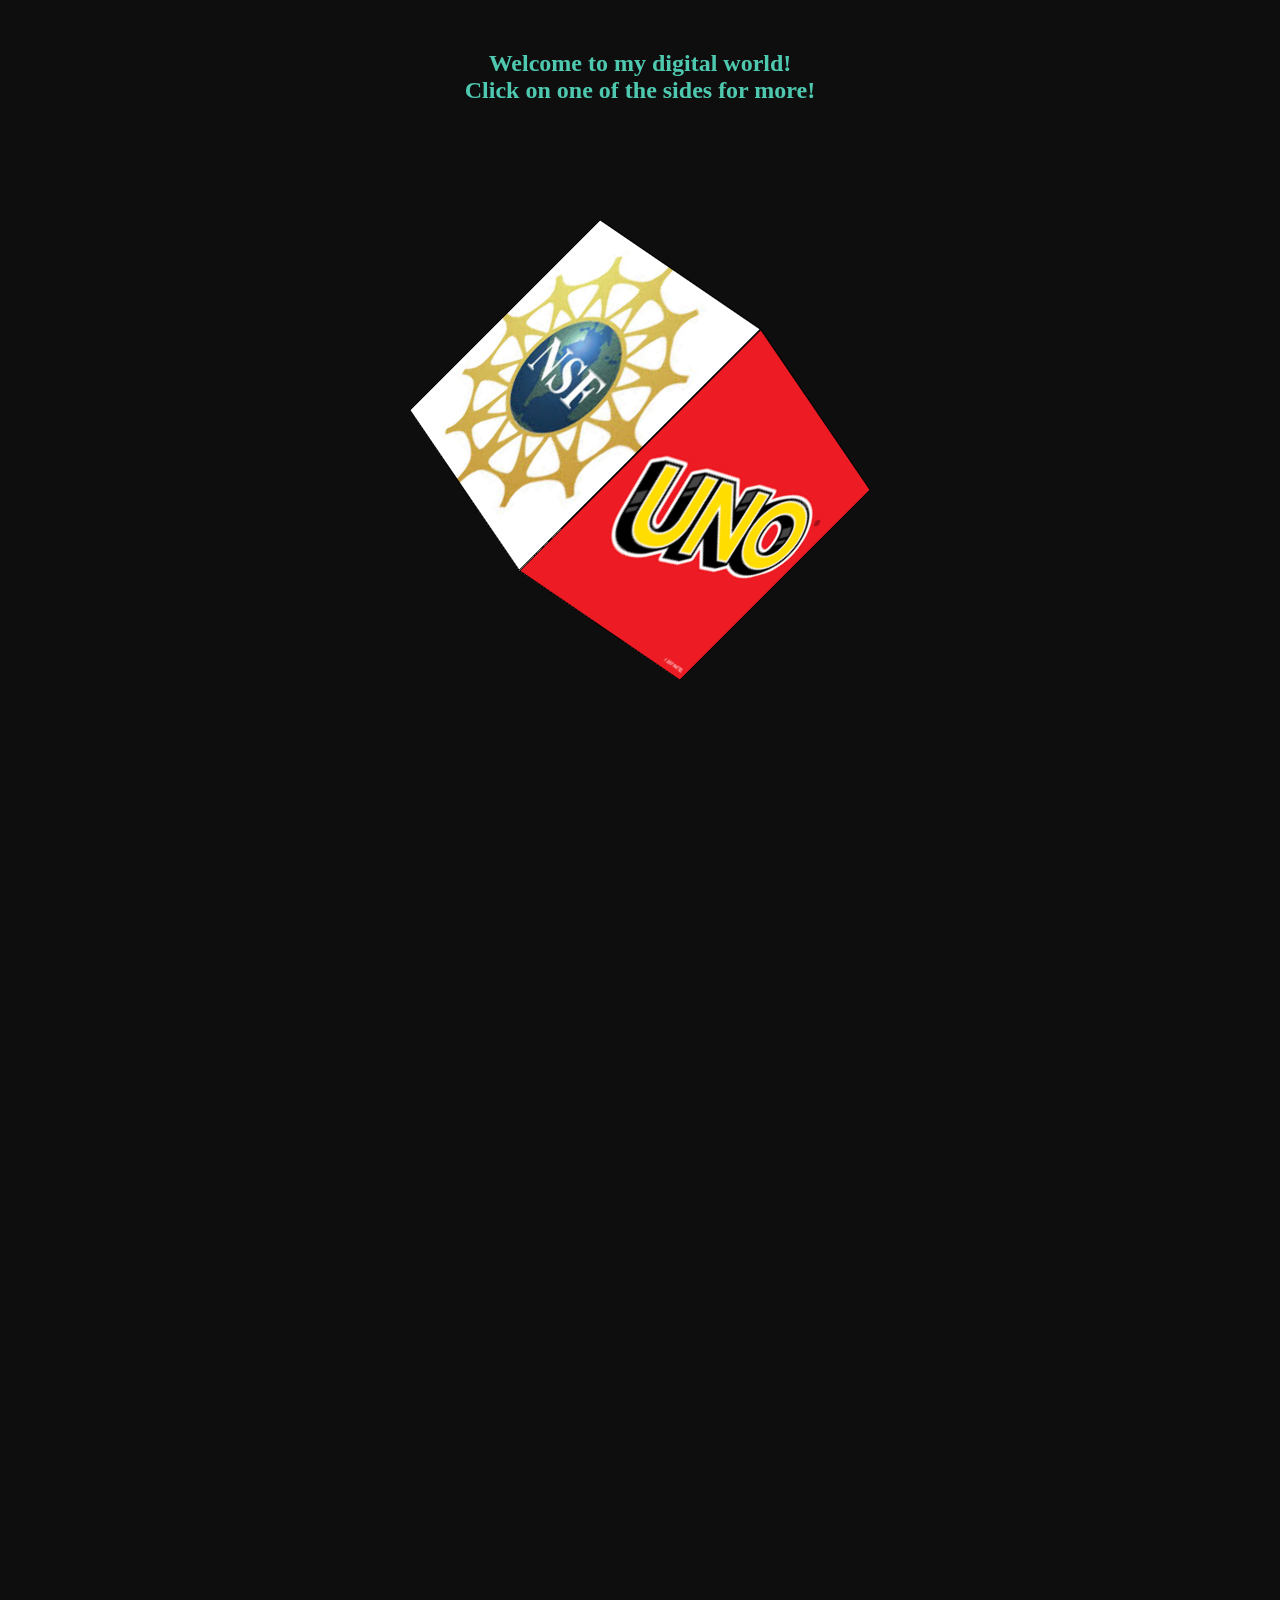
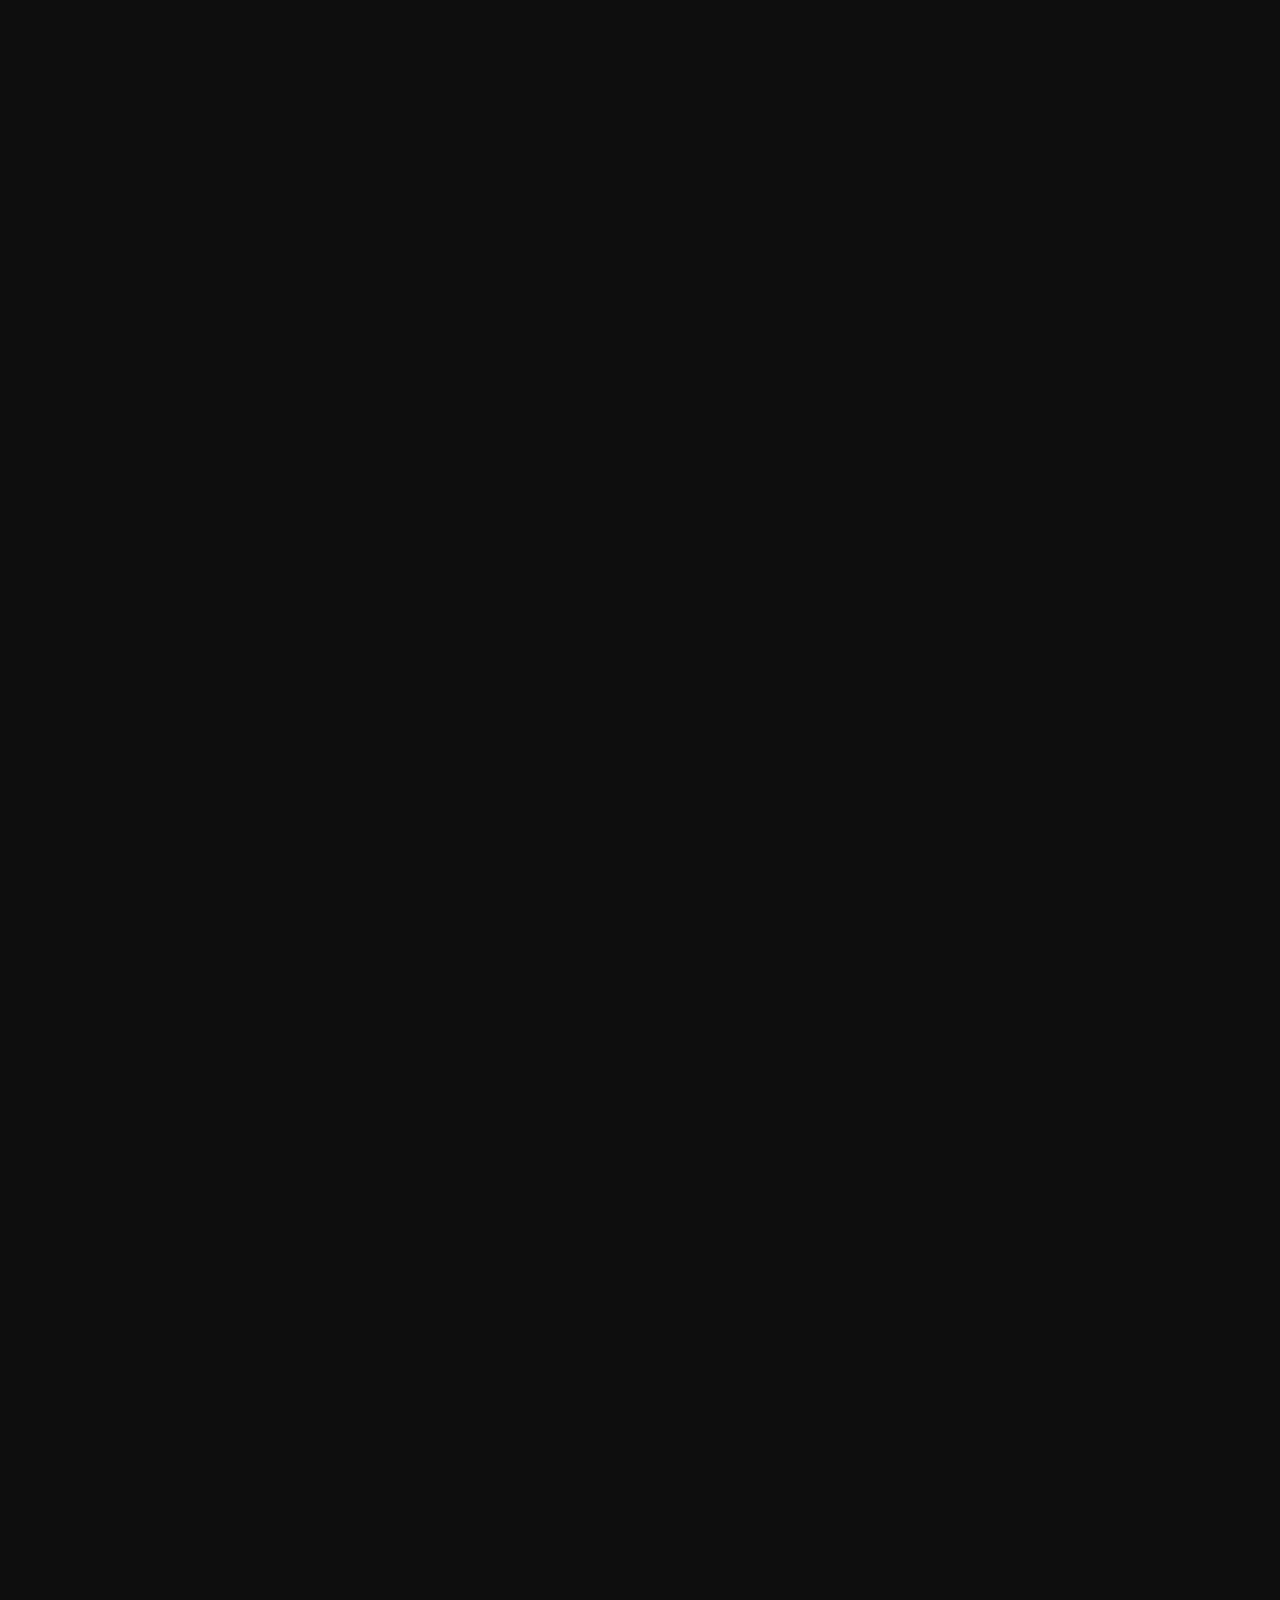
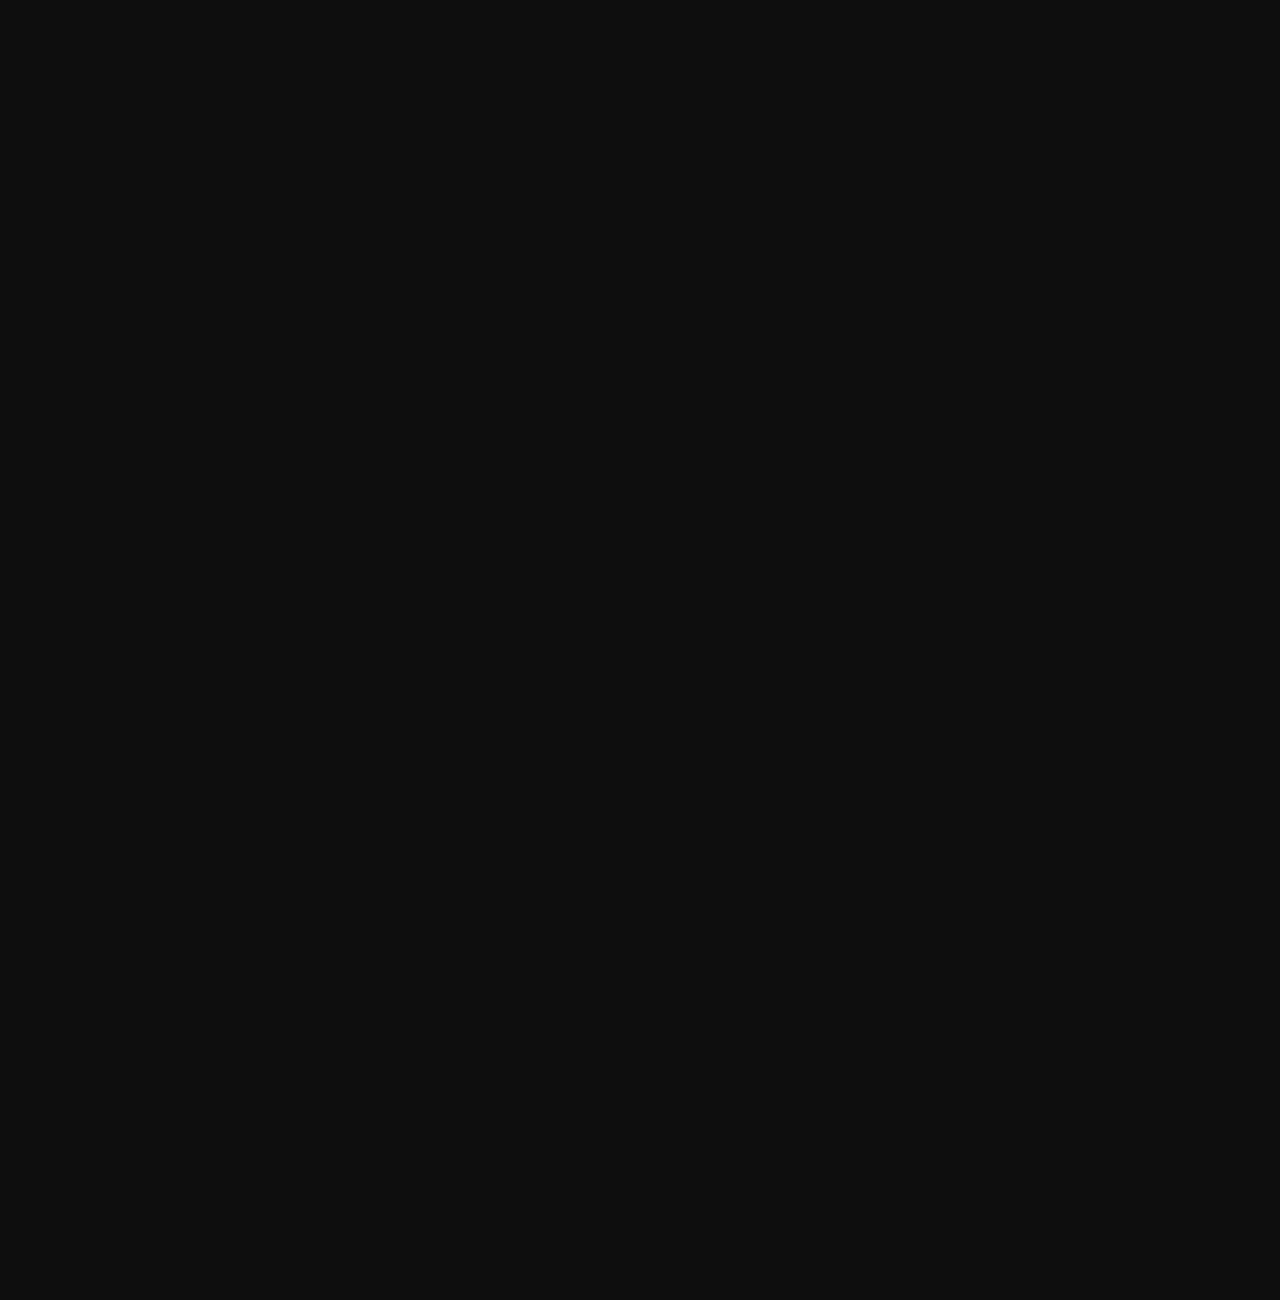
<file: index.html>
<!DOCTYPE html>
<html lang="en">
<head>
    <meta charset="UTF-8">
    <meta name="viewport" content="width=device-width, initial-scale=1.0">
    <title>Digital Profile - Home</title>
    <link rel="stylesheet" href="styles.css">
     <div class="progress"></div>
</head>
<body>
    <div class="firstSection">
        <h2>Welcome to my digital world!</h2>
        <h2>Click on one of the sides for more!</h2>
    </div>
    <div class="cube-wrap">
        <div class="cube">
            <a href="aboutme.html" class="side top">
                <img src="ITP.png" atl="itp">
            </a>
            <a href="aboutme.html" class="side bottom">
                <img src="yinyang.png" atl="itp">
            </a>
            <a href="NSFPage.html" class="side front">
                <img src="NSF.png" atl="itp">
            </a>
            <a href="blckjck.html" class="side back">
                <img src="BlckJck.png" atl="itp">
            </a>
            <a href="uno.html" class="side left">
                <img src="UNO.png" atl="itp">
            </a>
            <a href="aboutme.html" class="side right">
                <img src="yinyang.png" atl="itp">
            </a>
        </div>
    </div>
    <script src="script.js"></script>
</body>
</html>
</file>
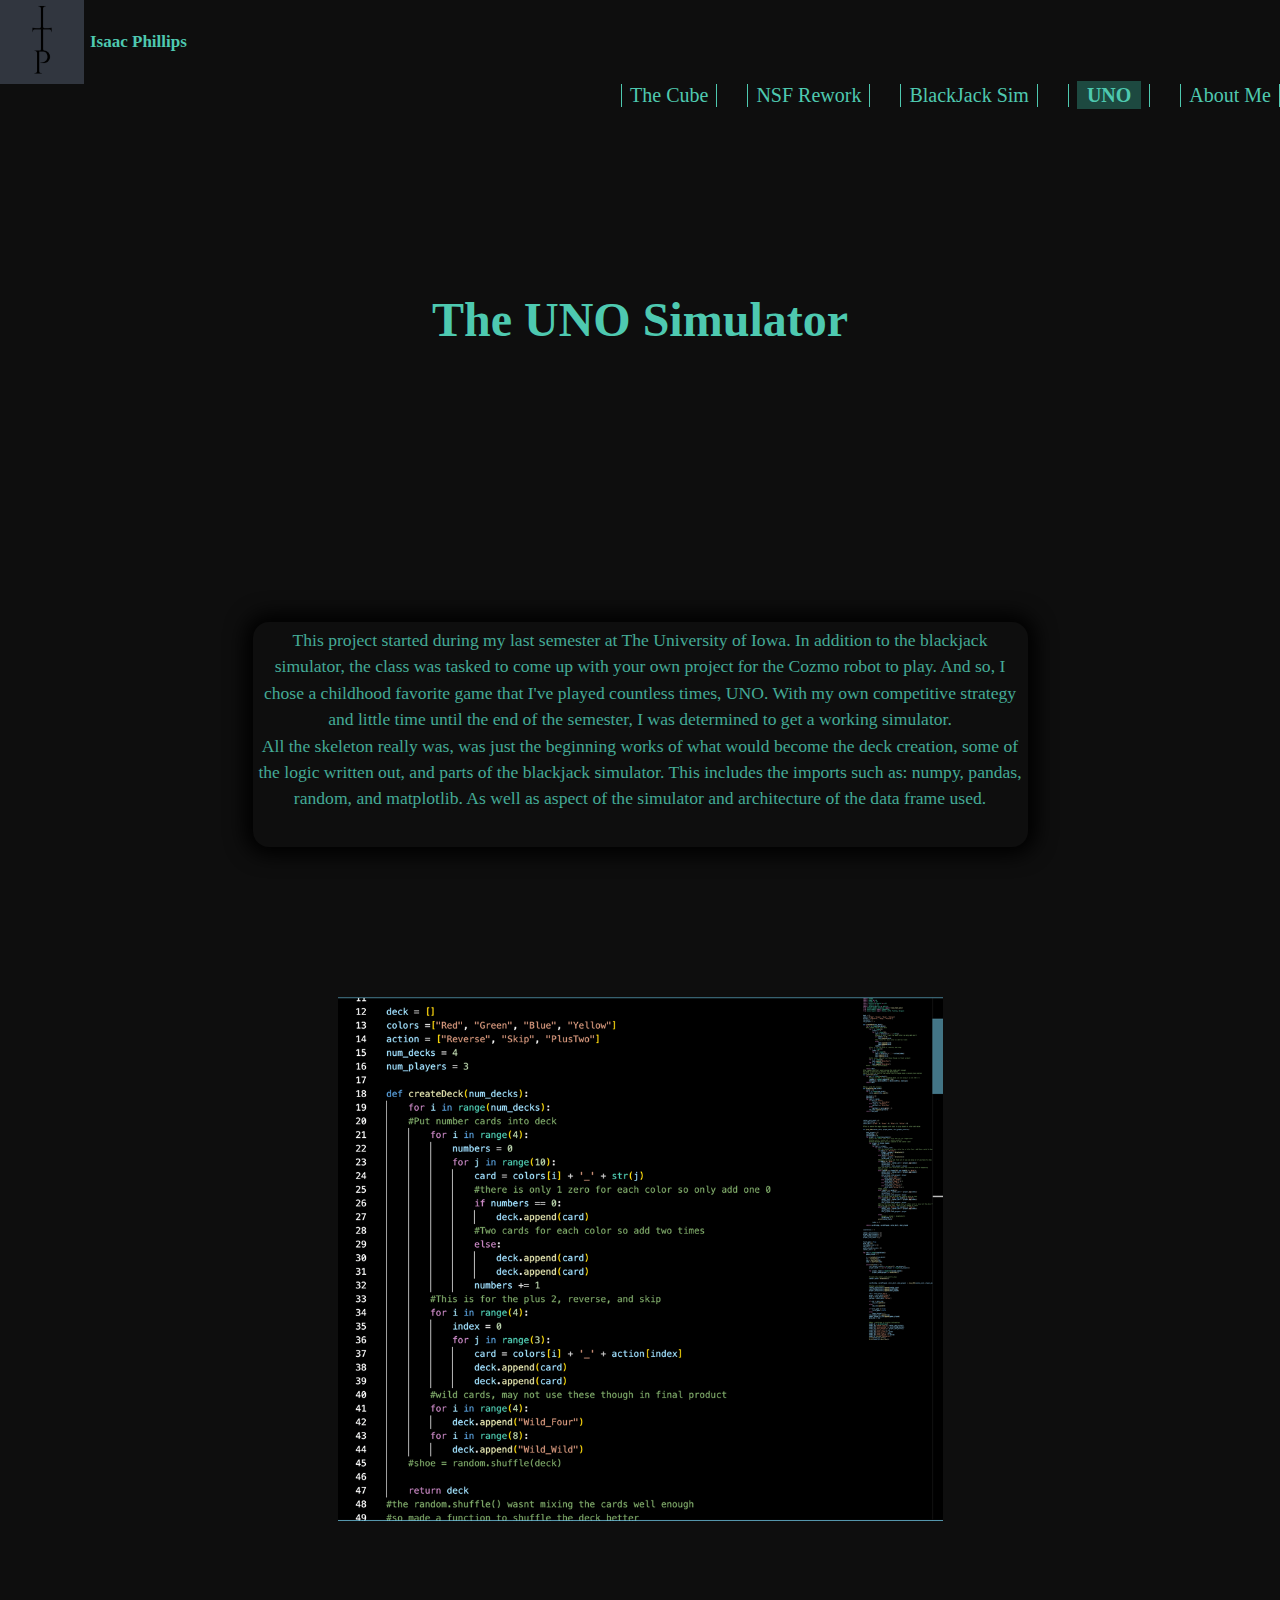
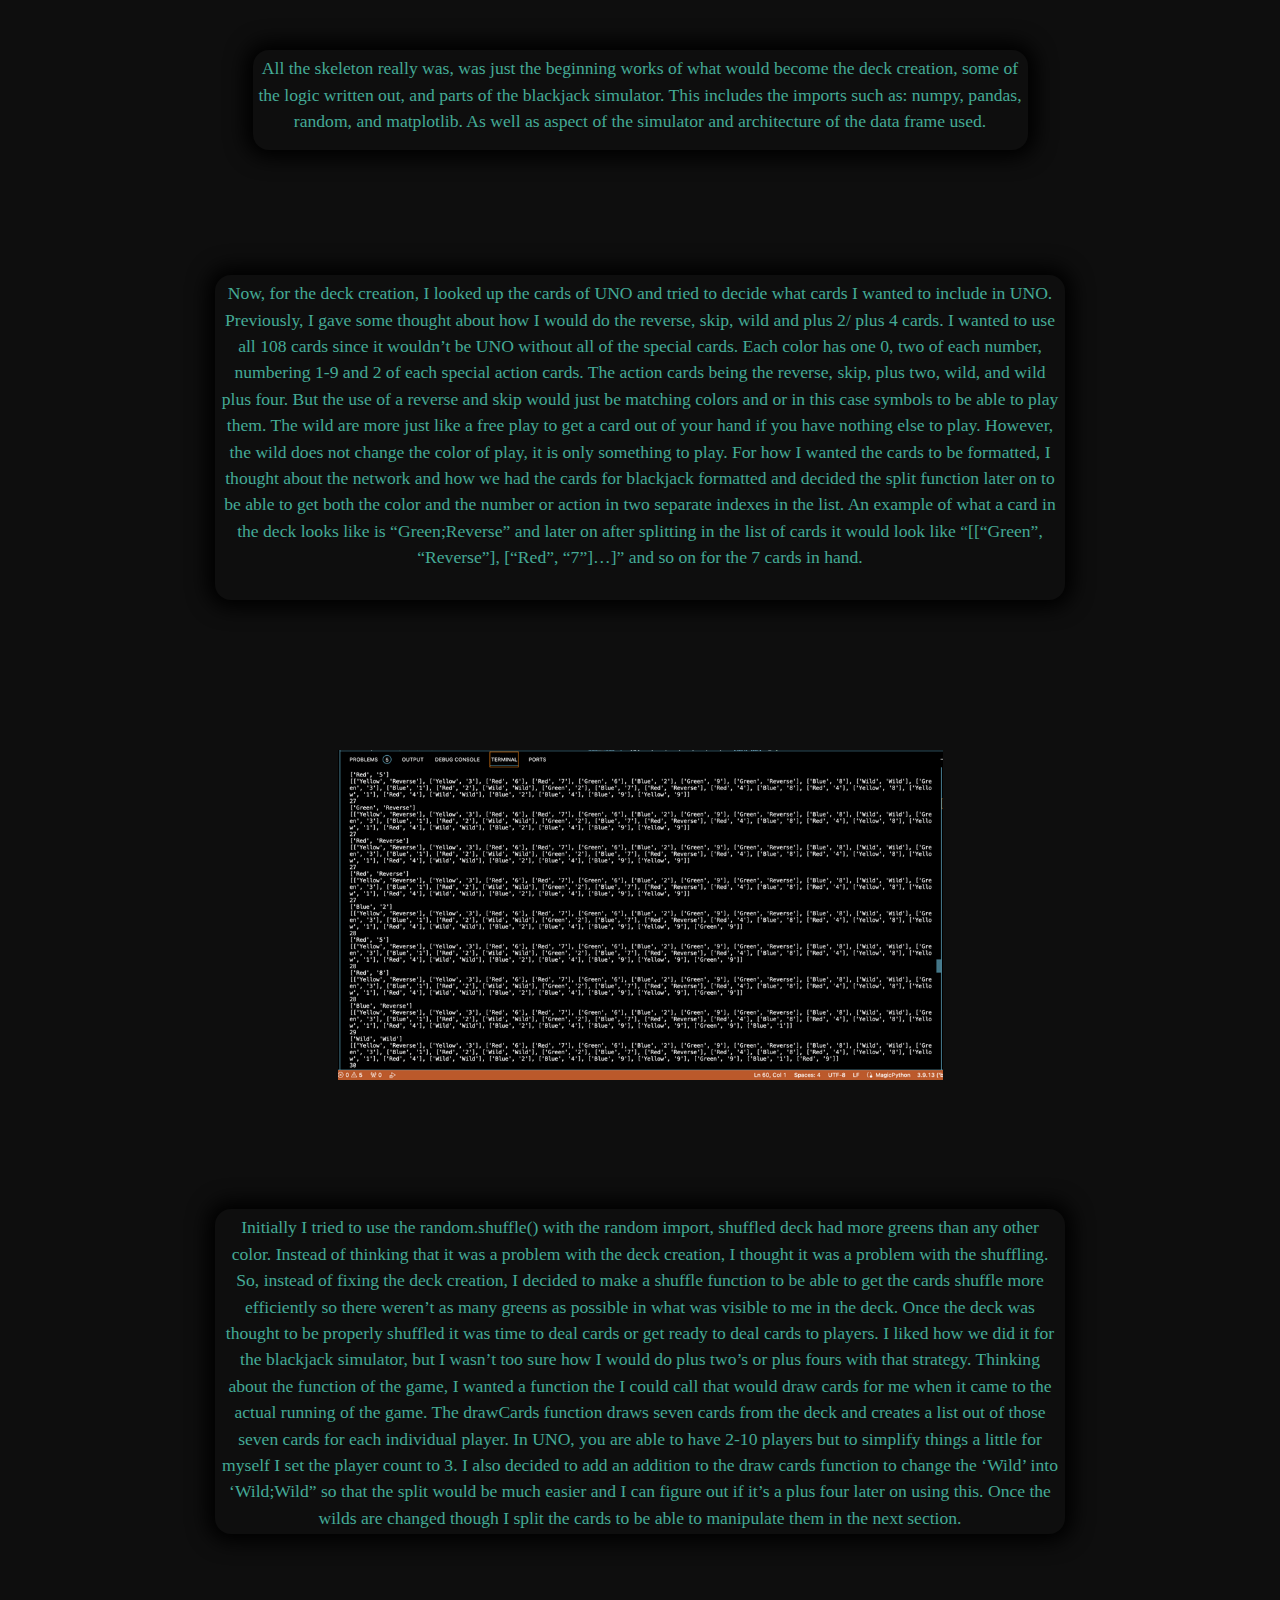
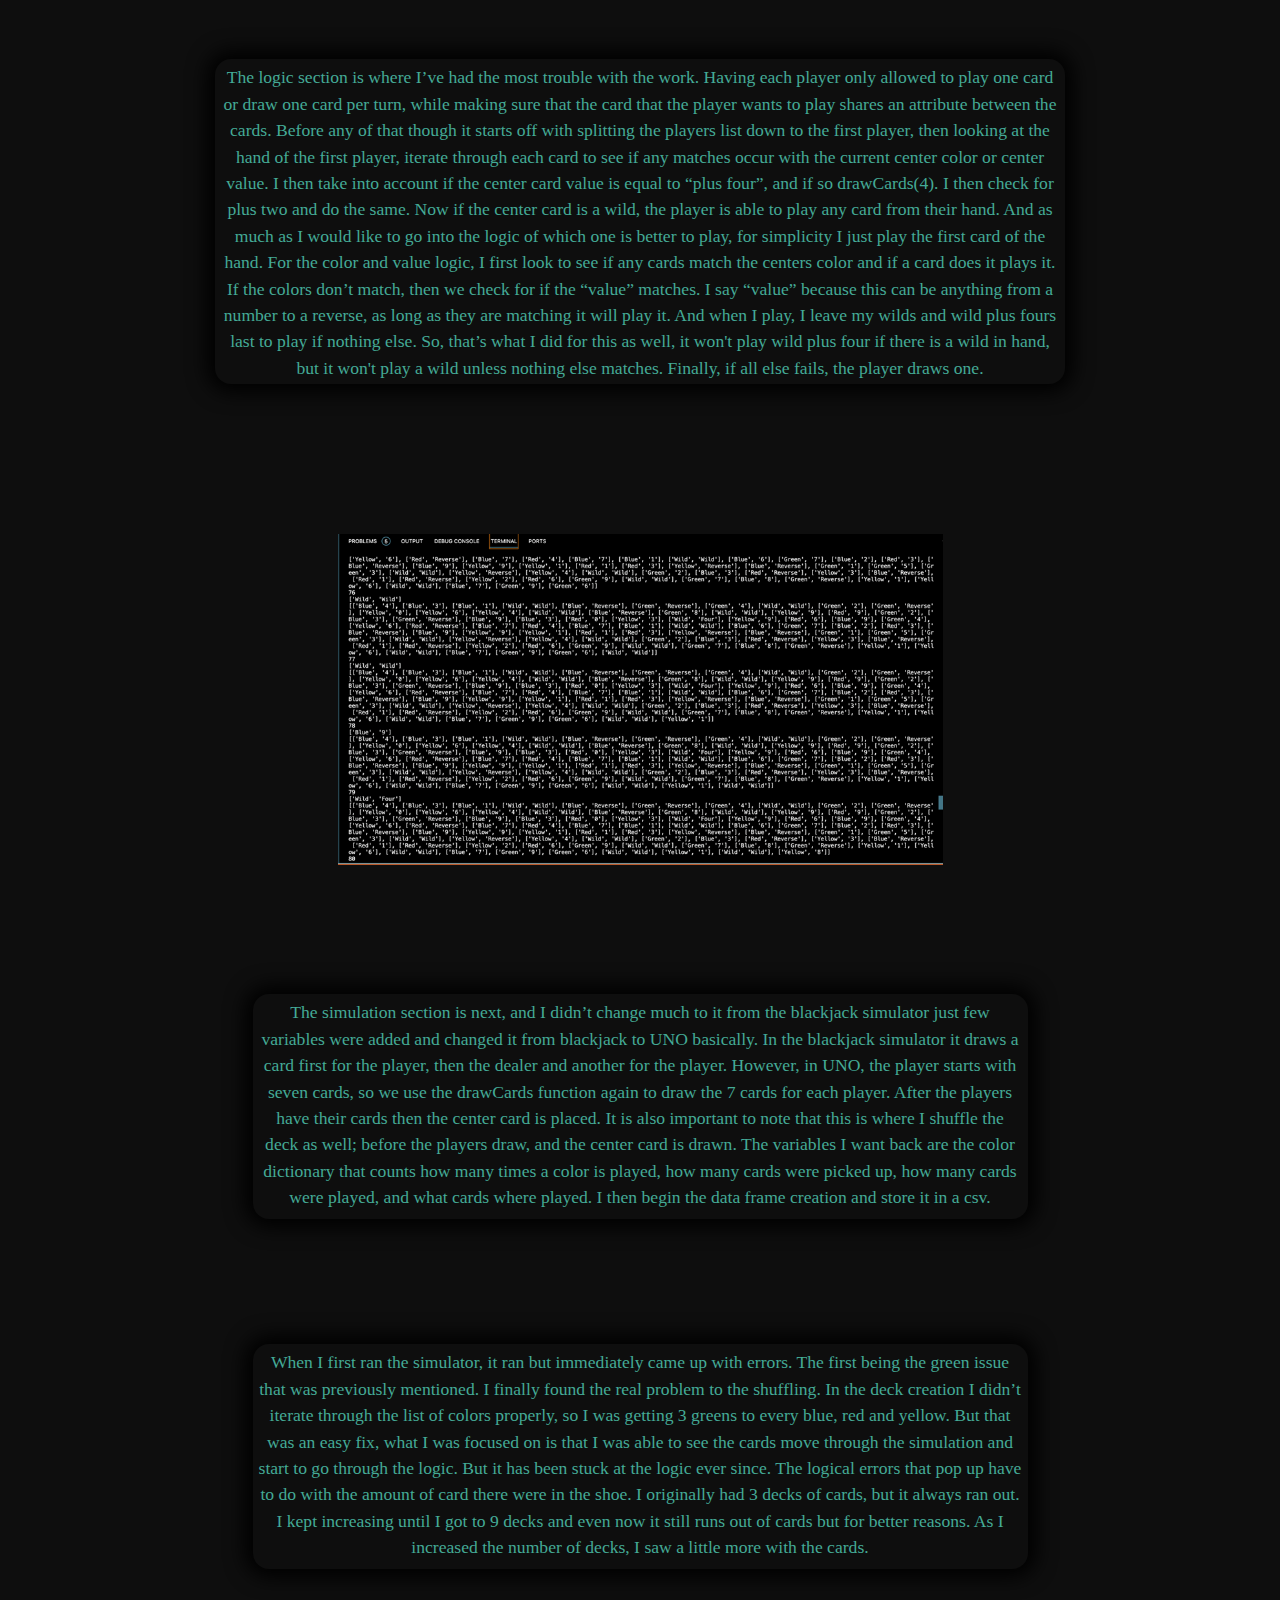
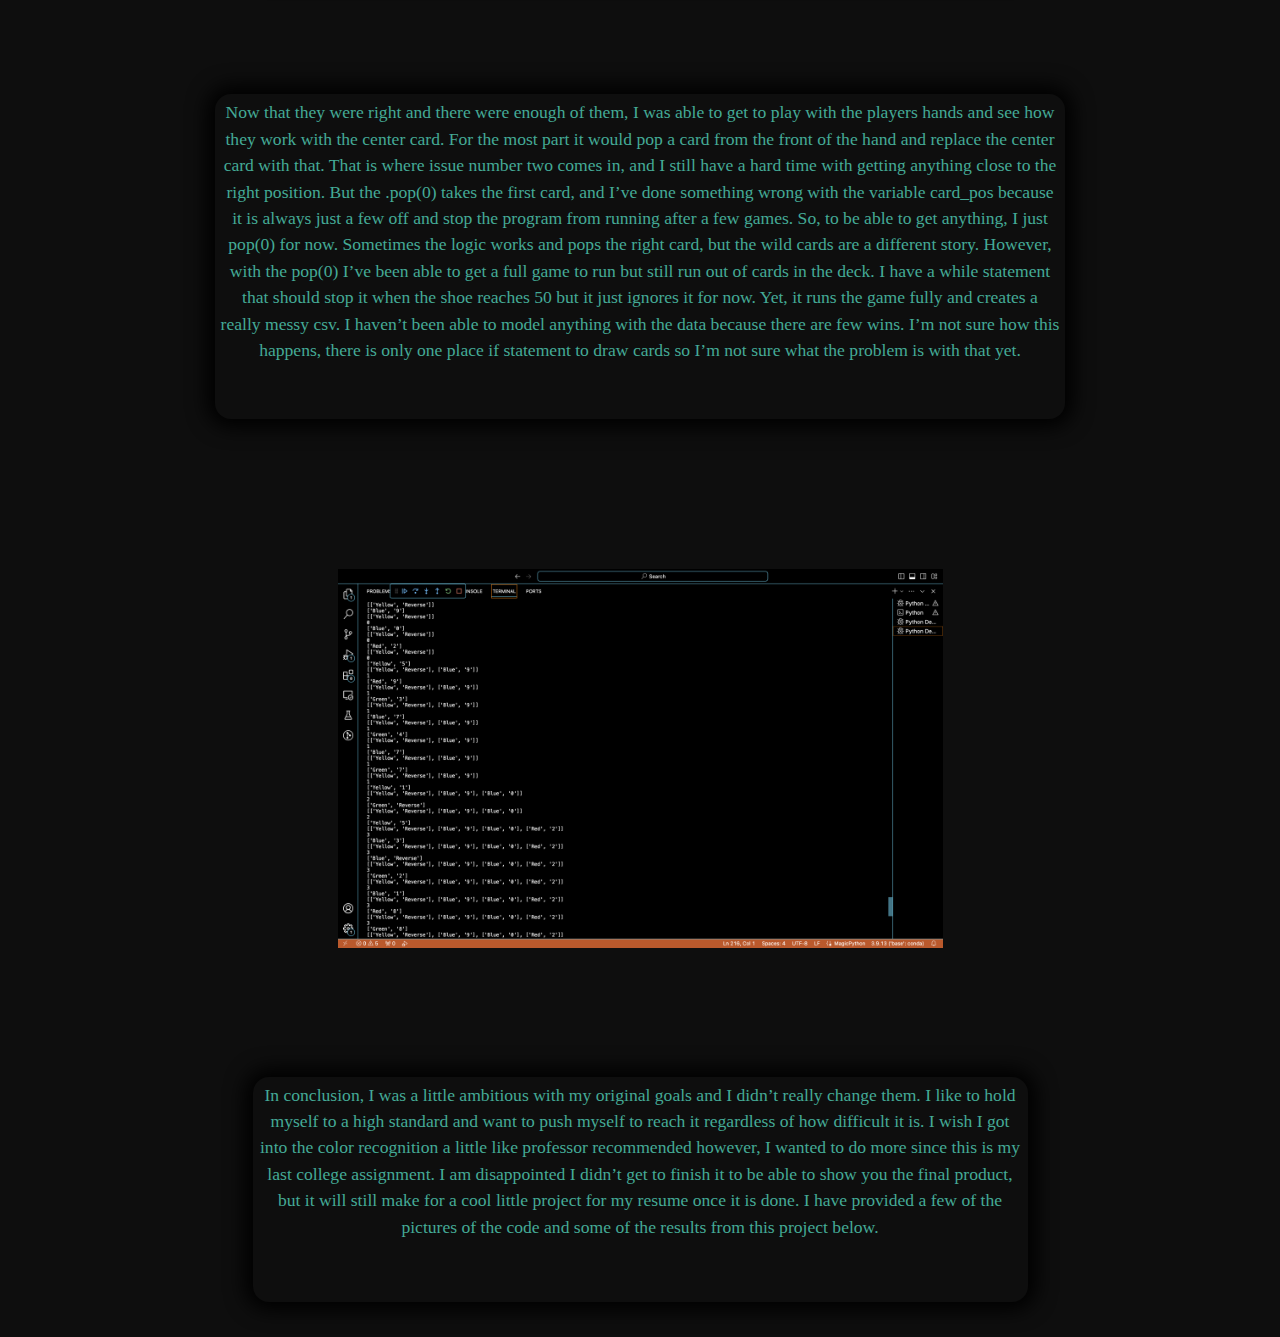
<file: uno.html>
<!DOCTYPE HTML>
<html lang="en">
<head>
    <meta charset="UTF-8">
    <meta name="viewport" content="width=device-width, initial-scale=1.0">
    <title>Digital Profile - UNOPage</title>
    <link rel="stylesheet" href="styles.css">
    <div class="progress"></div>
</head>
<body>
    <div id ="main">
        <div class="header_navbar">
            <div class="hn_wrap" id="navbar">
                <a href="" class="hn_Logo">
                    <img src="ITP.png" alt="Logo" width="84" height="84"/>
                    <h1>Isaac Phillips</h1>
                </a>
                <div class="nav_menu">
                    <ul>
                        <li>
                            <a href="index.html" class="hnLink">The Cube</a>
                        </li>
                        <li>
                            <a href="NSFPage.html" class="hnLink">NSF Rework</a>
                        </li>
                        <li>
                            <a href="BJSim.html" class="hnLink">BlackJack Sim</a>
                        </li>
                        <li>
                            <a href="#" class="hnLink activeNH">UNO</a>
                        </li>
                        <li>
                            <a href="aboutme.html" class="hnLink">About Me</a>
                        </li>
                    </ul>
                </div>
            </div>
        </div>
        <div class="UNOFSection">
            <div class="topTitle">
                <h1>The UNO Simulator</h1>
            </div>
            <div class="SsText">
                <div class="medDescription">
                    <div class="UTxt">
                        <p>This project started during my last semester at The University of Iowa. In addition to the blackjack simulator, 
                            the class was tasked to come up with your own project for the Cozmo robot to play. And so,
                            I chose a childhood favorite game that I've played countless times, UNO. With my own competitive strategy and little time until the end of the semester, 
                            I was determined to get a working simulator.
                            <br>All the skeleton really was, was just the beginning works of what would become the deck creation, some of the logic written out, and parts of the blackjack simulator. 
                            This includes the imports such as: numpy, pandas, random, and matplotlib. 
                            As well as aspect of the simulator and architecture of the data frame used.
                        </p>
                    </div>
                </div>
            </div>
            <div class="dataPics">
                <img src="UNOdata1.png" alt="unodata1">
            </div>
            <div class="SsText">
                <div class="smallDescription">
                    <div class="UTxt">
                        <p>All the skeleton really was, was just the beginning works of what would become the deck creation, some of the logic written out, and parts of the blackjack simulator. 
                            This includes the imports such as: numpy, pandas, random, and matplotlib. 
                            As well as aspect of the simulator and architecture of the data frame used.
                        </p>
                    </div>
                </div>
            </div>
            <div class="SsText">
                <div class="bigDescription">
                    <div class="UTxt">
                        <p>
                            Now, for the deck creation, I looked up the cards of UNO and tried to decide what cards I wanted to include in UNO. 
                            Previously, I gave some thought about how I would do the reverse, skip, wild and plus 2/ plus 4 cards. 
                            I wanted to use all 108 cards since it wouldn’t be UNO without all of the special cards. 
                            Each color has one 0, two of each number, numbering 1-9 and 2 of each special action cards. 
                            The action cards being the reverse, skip, plus two, wild, and wild plus four. 
                            But the use of a reverse and skip would just be matching colors and or in this case symbols to be able to play them. 
                            The wild are more just like a free play to get a card out of your hand if you have nothing else to play. 
                            However, the wild does not change the color of play, it is only something to play. 
                            For how I wanted the cards to be formatted, I thought about the network and how we had the cards for blackjack formatted and decided the split function later on to be able to get both the color and the number or action in two separate indexes in the list. 
                            An example of what a card in the deck looks like is “Green;Reverse” and later on after splitting in the list of cards it would look like “[[“Green”, “Reverse”], [“Red”, “7”]…]” and so on for the 7 cards in hand. 
                        </p>
                    </div>
                </div>
            </div>
                <div class="dataPics">
                    <img src="UNOgm1.png" alt="game1">
                </div>
            <div class="SsText">
                <div class="bigDescription">
                    <div class="UTxt">
                        <p>
                            Initially I tried to use the random.shuffle() with the random import, shuffled deck had more greens than any other color. 
                            Instead of thinking that it was a problem with the deck creation, I thought it was a problem with the shuffling. 
                            So, instead of fixing the deck creation, I decided to make a shuffle function to be able to get the cards shuffle more efficiently so there weren’t as many greens as possible in what was visible to me in the deck. 
                            Once the deck was thought to be properly shuffled it was time to deal cards or get ready to deal cards to players. 
                            I liked how we did it for the blackjack simulator, but I wasn’t too sure how I would do plus two’s or plus fours with that strategy. 
                            Thinking about the function of the game, I wanted a function the I could call that would draw cards for me when it came to the actual running of the game. 
                            The drawCards function draws seven cards from the deck and creates a list out of those seven cards for each individual player. 
                            In UNO, you are able to have 2-10 players but to simplify things a little for myself I set the player count to 3. 
                            I also decided to add an addition to the draw cards function to change the ‘Wild’ into ‘Wild;Wild” so that the split would be much easier and I can figure out if it’s a plus four later on using this. 
                            Once the wilds are changed though I split the cards to be able to manipulate them in the next section. 
                        </p>
                    </div>
                </div>
            </div>
            <div class="SsText">
                <div class="bigDescription">
                    <div class="UTxt">
                        <p>
                            The logic section is where I’ve had the most trouble with the work. 
                            Having each player only allowed to play one card or draw one card per turn, while making sure that the card that the player wants to play shares an attribute between the cards. 
                            Before any of that though it starts off with splitting the players list down to the first player, then looking at the hand of the first player, iterate through each card to see if any matches occur with the current center color or center value. 
                            I then take into account if the center card value is equal to “plus four”, and if so drawCards(4). 
                            I then check for plus two and do the same. Now if the center card is a wild, the player is able to play any card from their hand. 
                            And as much as I would like to go into the logic of which one is better to play, for simplicity I just play the first card of the hand. 
                            For the color and value logic, I first look to see if any cards match the centers color and if a card does it plays it. 
                            If the colors don’t match, then we check for if the “value” matches. 
                            I say “value” because this can be anything from a number to a reverse, as long as they are matching it will play it. 
                            And when I play, I leave my wilds and wild plus fours last to play if nothing else. 
                            So, that’s what I did for this as well, it won't play wild plus four if there is a wild in hand, but it won't play a wild unless nothing else matches. 
                            Finally, if all else fails, the player draws one. 
                        </p>
                    </div>
                </div>
            </div>
                <div class="dataPics">
                    <img src="UNOgm2.png" alt="game2">
                </div>
            <div class="SsText">
                <div class="medDescription">
                    <div class="UTxt">
                        <p>
                            The simulation section is next, and I didn’t change much to it from the blackjack simulator just few variables were added and changed it from blackjack to UNO basically. 
                            In the blackjack simulator it draws a card first for the player, then the dealer and another for the player. 
                            However, in UNO, the player starts with seven cards, so we use the drawCards function again to draw the 7 cards for each player. 
                            After the players have their cards then the center card is placed. 
                            It is also important to note that this is where I shuffle the deck as well; before the players draw, and the center card is drawn. 
                            The variables I want back are the color dictionary that counts how many times a color is played, how many cards were picked up, how many cards were played, and what cards where played. 
                            I then begin the data frame creation and store it in a csv.
                        </p>
                    </div>
                </div>
            </div>
            <div class="SsText">
                <div class="medDescription">
                    <div class="UTxt">
                        <p>
                            When I first ran the simulator, it ran but immediately came up with errors. 
                            The first being the green issue that was previously mentioned. 
                            I finally found the real problem to the shuffling. 
                            In the deck creation I didn’t iterate through the list of colors properly, so I was getting 3 greens to every blue, red and yellow. 
                            But that was an easy fix, what I was focused on is that I was able to see the cards move through the simulation and start to go through the logic. 
                            But it has been stuck at the logic ever since. The logical errors that pop up have to do with the amount of card there were in the shoe. 
                            I originally had 3 decks of cards, but it always ran out. 
                            I kept increasing until I got to 9 decks and even now it still runs out of cards but for better reasons. 
                            As I increased the number of decks, I saw a little more with the cards. 
                        </p>
                    </div>
                </div>
            </div>
            <div class="SsText">
                <div class="bigDescription">
                    <div class="UTxt">
                        <p>
                            Now that they were right and there were enough of them, I was able to get to play with the players hands and see how they work with the center card. 
                            For the most part it would pop a card from the front of the hand and replace the center card with that. 
                            That is where issue number two comes in, and I still have a hard time with getting anything close to the right position. 
                            But the .pop(0) takes the first card, and I’ve done something wrong with the variable card_pos because it is always just a few off and stop the program from running after a few games.
                            So, to be able to get anything, I just pop(0) for now. 
                            Sometimes the logic works and pops the right card, but the wild cards are a different story. 
                            However, with the pop(0) I’ve been able to get a full game to run but still run out of cards in the deck. 
                            I have a while statement that should stop it when the shoe reaches 50 but it just ignores it for now. 
                            Yet, it runs the game fully and creates a really messy csv. 
                            I haven’t been able to model anything with the data because there are few wins. 
                            I’m not sure how this happens, there is only one place if statement to draw cards so I’m not sure what the problem is with that yet. 
                        </p>
                    </div>
                </div>
            </div>
                <div class="dataPics">
                    <img src="UNOmid1.png" alt="middlecard">
                </div>
            <div class="SsText">
                <div class="medDescription">
                    <div class="UTxt">
                        <p>
                            In conclusion, I was a little ambitious with my original goals and I didn’t really change them. 
                            I like to hold myself to a high standard and want to push myself to reach it regardless of how difficult it is. 
                            I wish I got into the color recognition a little like professor recommended however, I wanted to do more since this is my last college assignment. 
                            I am disappointed I didn’t get to finish it to be able to show you the final product, but it will still make for a cool little project for my resume once it is done. 
                            I have provided a few of the pictures of the code and some of the results from this project below.
                        </p>
                    </div>
                </div>
            </div>
        </div>


    </div>
</body>
</html>
</file>
<file: styles.css>
@import url("https://fonts.googleapis.com/css2?family=Poppins:wght@300;400;500;600;700;800;900&display=swap");
* {
    border: none;
    outline: none;
    margin: 0;
    padding: 0;
    box-sizing: border-box;
    text-decoration: none;
    scroll-behavior: smooth;
}
body {
  padding: 0;
  margin: 0;
  min-height: 500vh;
  background-color: #0e0e0e;
  animation: body 1s linear;
}
.firstSection{
    position: sticky;
    top: 0;
    text-align: center;
    padding-top: 50px;
    z-index: 10;
    color: #4EC9B0;
}

/* Logo */
.hn_Logo{
  height: 100%;
  width: fit-content;
  display: flex;
  align-items: center;
  gap: 6px;
  color: #4EC9B0;
}
.hn_Logo > h1{
  font-size: 17px;
}
.hn-Logo > img {
  width: 5px;
  height: 5px;
}
/* Nav */
.nav_menu{
  grid-column:2/4;
  display: flex;
  align-items: center;
  justify-content: flex-end;
  gap: 20px;
}
.nav_menu > ul{
  display: flex;
  gap: 30px;
}
.nav_menu > ul > li {
  list-style: none;
  border-left: 1px solid #4EC9B0;
  border-right: 1px solid #4EC9B0;
  padding: 0 8px;
}
.nav_menu > ul > li > a {
  font-size: 20px;
  color: #4EC9B0;
  transition: 0.3s liner;
  position: relative;
}
.nav_menu > ul > li > a.activeNH{
  background-color: #1d4940;
  color: #4EC9B0;
  padding: 3px 10px;
  font-weight: 600;
}
.nav_menu > ul > li > a:hover {
  border-bottom: 1px solid #4EC9B0;
  padding: 3px 10px;
}
/* @keyframes body {
  to {
    background-color: #4EC9B0;
  }
}
  */
.progress {
  height: 3px;
  width: 0%;
  background-color: #fff;
  position: fixed;
  top: 0;
  left: 0;
  animation: progress 1s linear;
}
@keyframes progress {
  to {
    background-color: #4EC9B0;
    width: 100%;
  }
}

.cube-wrap {
  --size: 30vmin;
  position: fixed;
  top: 50%;
  left: 50%;
  width: 0;
  height: 0;
  perspective: 100vmin;
}
.cube {
  transform-style: preserve-3d;
  transform: rotateX(0deg) rotateZ(45deg) rotateY(-45deg);
  animation: cube 1s linear;
}
@keyframes cube {
  to {
    transform: rotateX(360deg) rotateZ(45deg) rotateY(-45deg);
  }
}

.side {
    position: absolute;
    width: var(--size);
    height: var(--size);
    top: calc(var(--size) * -0.5);
    left: calc(var(--size) * -0.5);
    display: flex;
    justify-content: center;
    align-items: center;
    border: 1px solid #000000;
    backface-visibility: visible;
    overflow: hidden;
}
.side img{
  width: 100%;
  height: 100%;
  object-fit: cover;
}
.top {
    background-color: #fff;
    transform: rotateX(90deg) translateZ(calc(var(--size) * .5));
}
.bottom{
    background-color: #999;
    transform: rotateX(90deg) translateZ(calc(var(--size) * -.5));
}
.left {
    background-color: #ccc;
    transform: rotateY(90deg) translateZ(calc(var(--size) * .5));
}
.right {
    background-color: #ddd;
    transform: rotateY(90deg) translateZ(calc(var(--size) * -.5));
}
.front {
    background-color: #aaa;
    transform: translateZ(calc(var(--size) * .5));
}
.back {
    background-color: #bbb;
    transform: translateZ(calc(var(--size) * -.5)) scaleX(-1);
}

:root * {
    /* Pause the animation */
    animation-play-state: paused;
    /* Bind the animation to scroll */
    animation-delay: calc(var(--scroll) * -1s);
    /* These last 2 properites clean up overshoot weirdness */
    animation-iteration-count: 1;
    animation-fill-mode: both;
}
.fsSMCon{
  position: sticky;
  display: flex;
  gap: 15px;
  margin-top: 20px;
  display: flex;
  align-items: center;
  justify-content: center;
}
.fa-linkedin {
  background: #76abae;
  color: white;
}
.fa-twitter {
  background: #76abae;
  color: white;
}
.fsSMCon > a{
  width: 40px;
  height: 40px;
  font-size: 25px;
  color: #eeeeee;
  position: sticky;
  display: flex;
  align-items: center;
  justify-content: center;
  transition: 0.3s ease-in-out;
}
.fsSMCon > a:hover{
  border: 2px solid #eeeeee;
  box-shadow: 4px 4px #eeeeee;
  background-color: #222831;
}
/* UNO page CSS */
.UNOFSection{
  text-align: center;
  color: #4EC9B0;
  padding: 35px;
}
.topTitle{
  font-size: 1.5rem;
  padding: 150px;
}
.dataPics img{
  width: 50%;
  height: 75%;
  padding-top: 150px;
  margin-left: 25px;
  margin-right: 25px;
}
.SsText {
  padding-top: 125px;
  display: flex;
  justify-content: center;
  position: relative;
}
.bigDescription{
  padding: 5px;
  height: 325px;
  width: 850px;
  color: #eeeeee;
  border-radius: 16px;
  box-shadow: 0 0 20px 8px #000000;
  line-height: 1.5;
  overflow: hidden;
}
.medDescription{
  padding: 5px;
  height: 225px;
  width: 775px;
  color: #eeeeee;
  border-radius: 16px;
  box-shadow: 0 0 20px 8px #000000;
  line-height: 1.5;
  overflow: hidden;
}
.smallDescription{
  padding: 5px;
  height: 100px;
  width: 775px;
  color: #000000;
  border-radius: 16px;
  box-shadow: 0 0 20px 8px #000000;
  line-height: 1.5;
  overflow: hidden;
}
.UTxt >p{
  color: #44aa96;
  font-size: 1.1rem;
}
</file>
